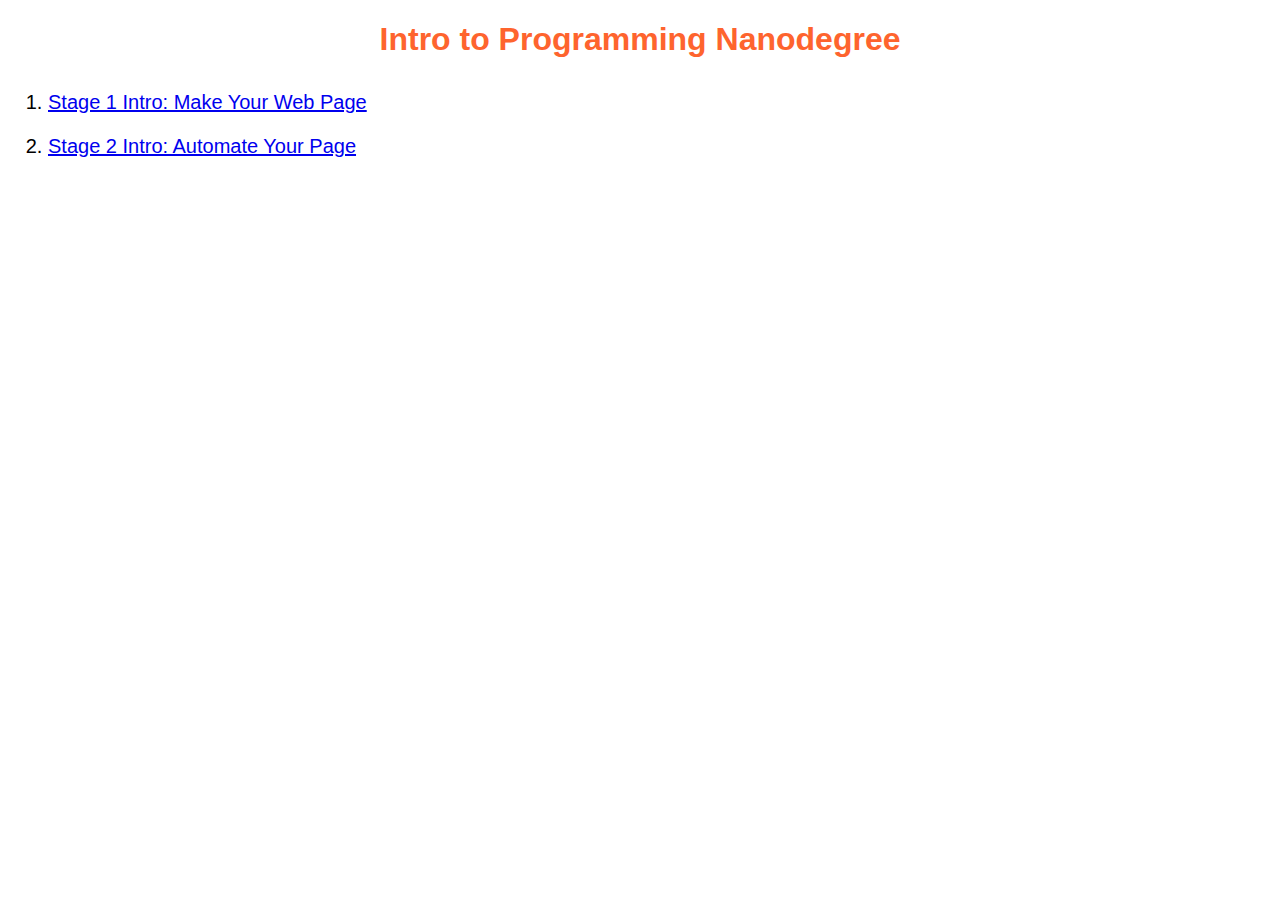
<file: HuangNote/index.html>
<!DOCTYPE html>
<html>
<head>
	<meta charset="utf-8">
	<meta name="viewpoint" content="width=device-width, initial-scale=1">
    <link rel="stylesheet" type="text/css" href="css/main.css">
	<title>Huang's Note</title>
</head>
<body>
	<h1>Intro to Programming Nanodegree</h1>
	<ol>
		<li><a href="stage1.html">Stage 1 Intro: Make Your Web Page</a></li>
		<li><a href="stage2.html">Stage 2 Intro: Automate Your Page</a></li>
	</ol>
</body>
</file>
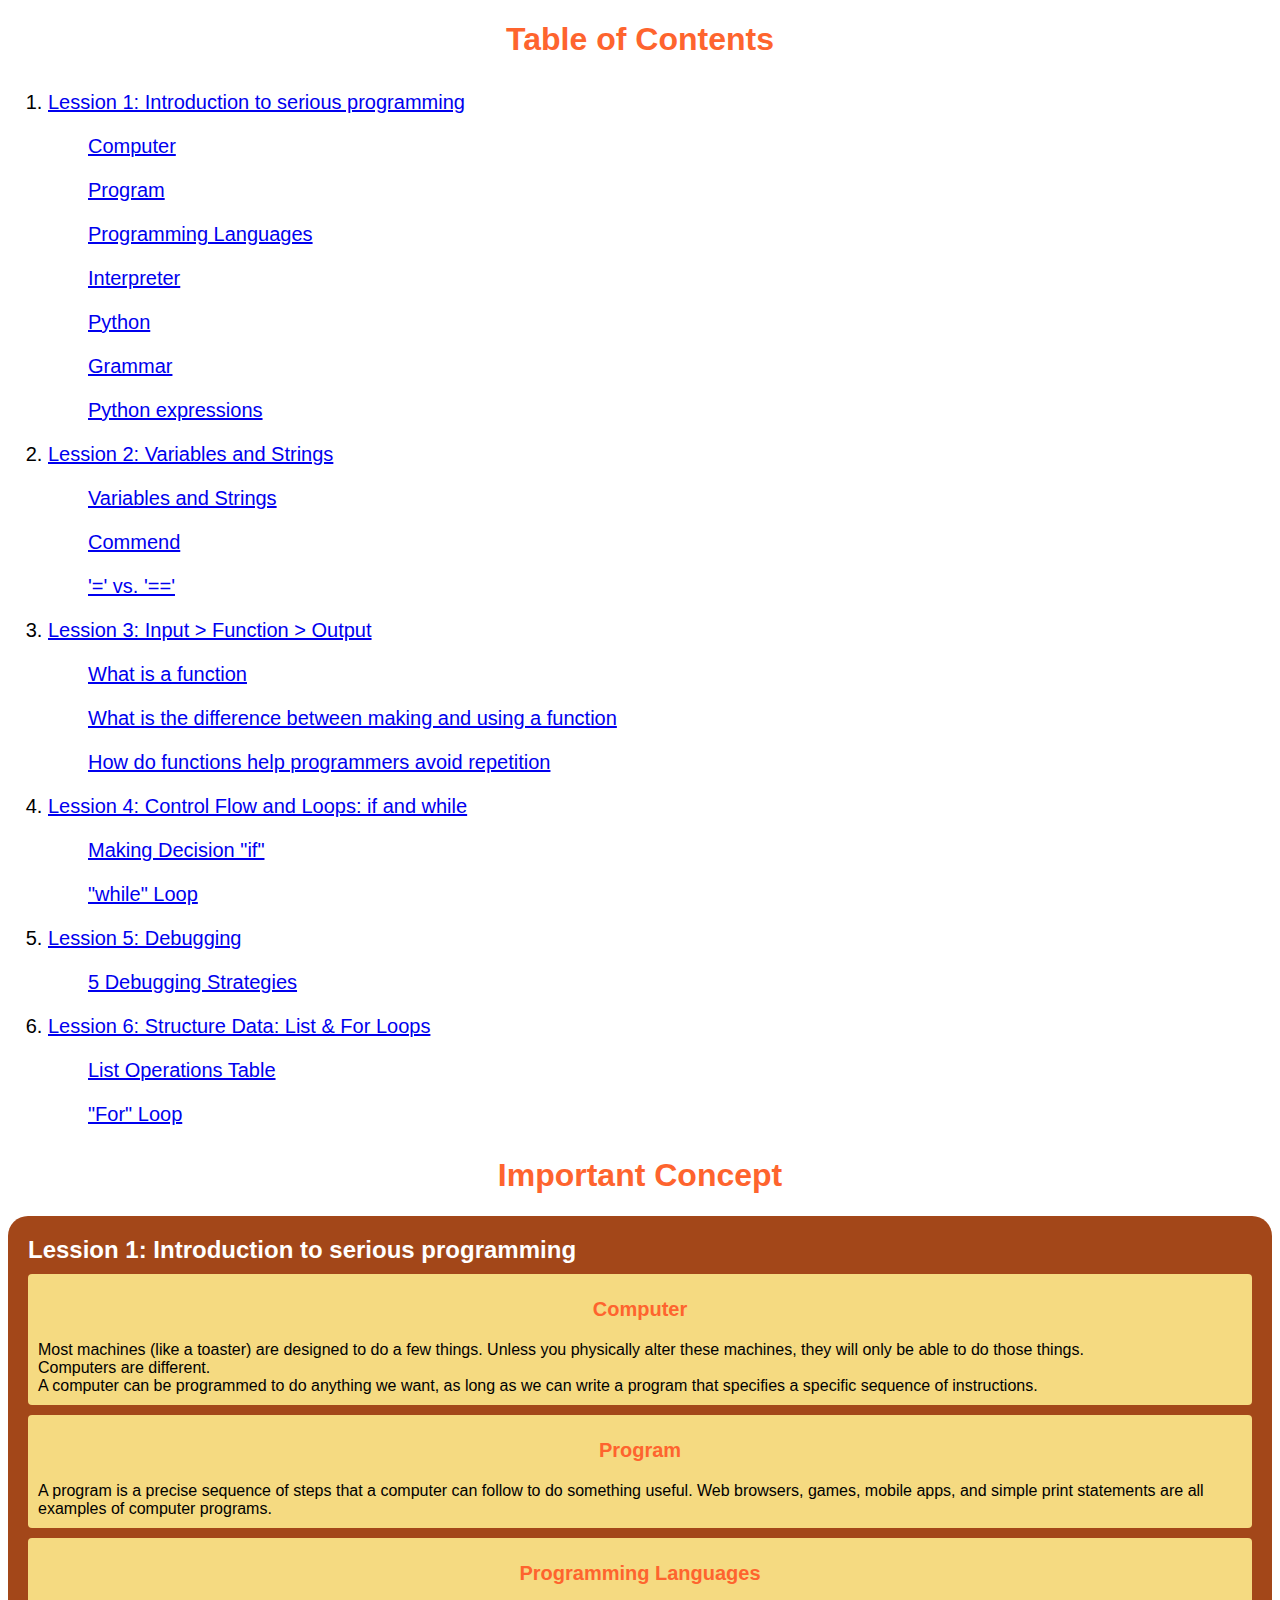
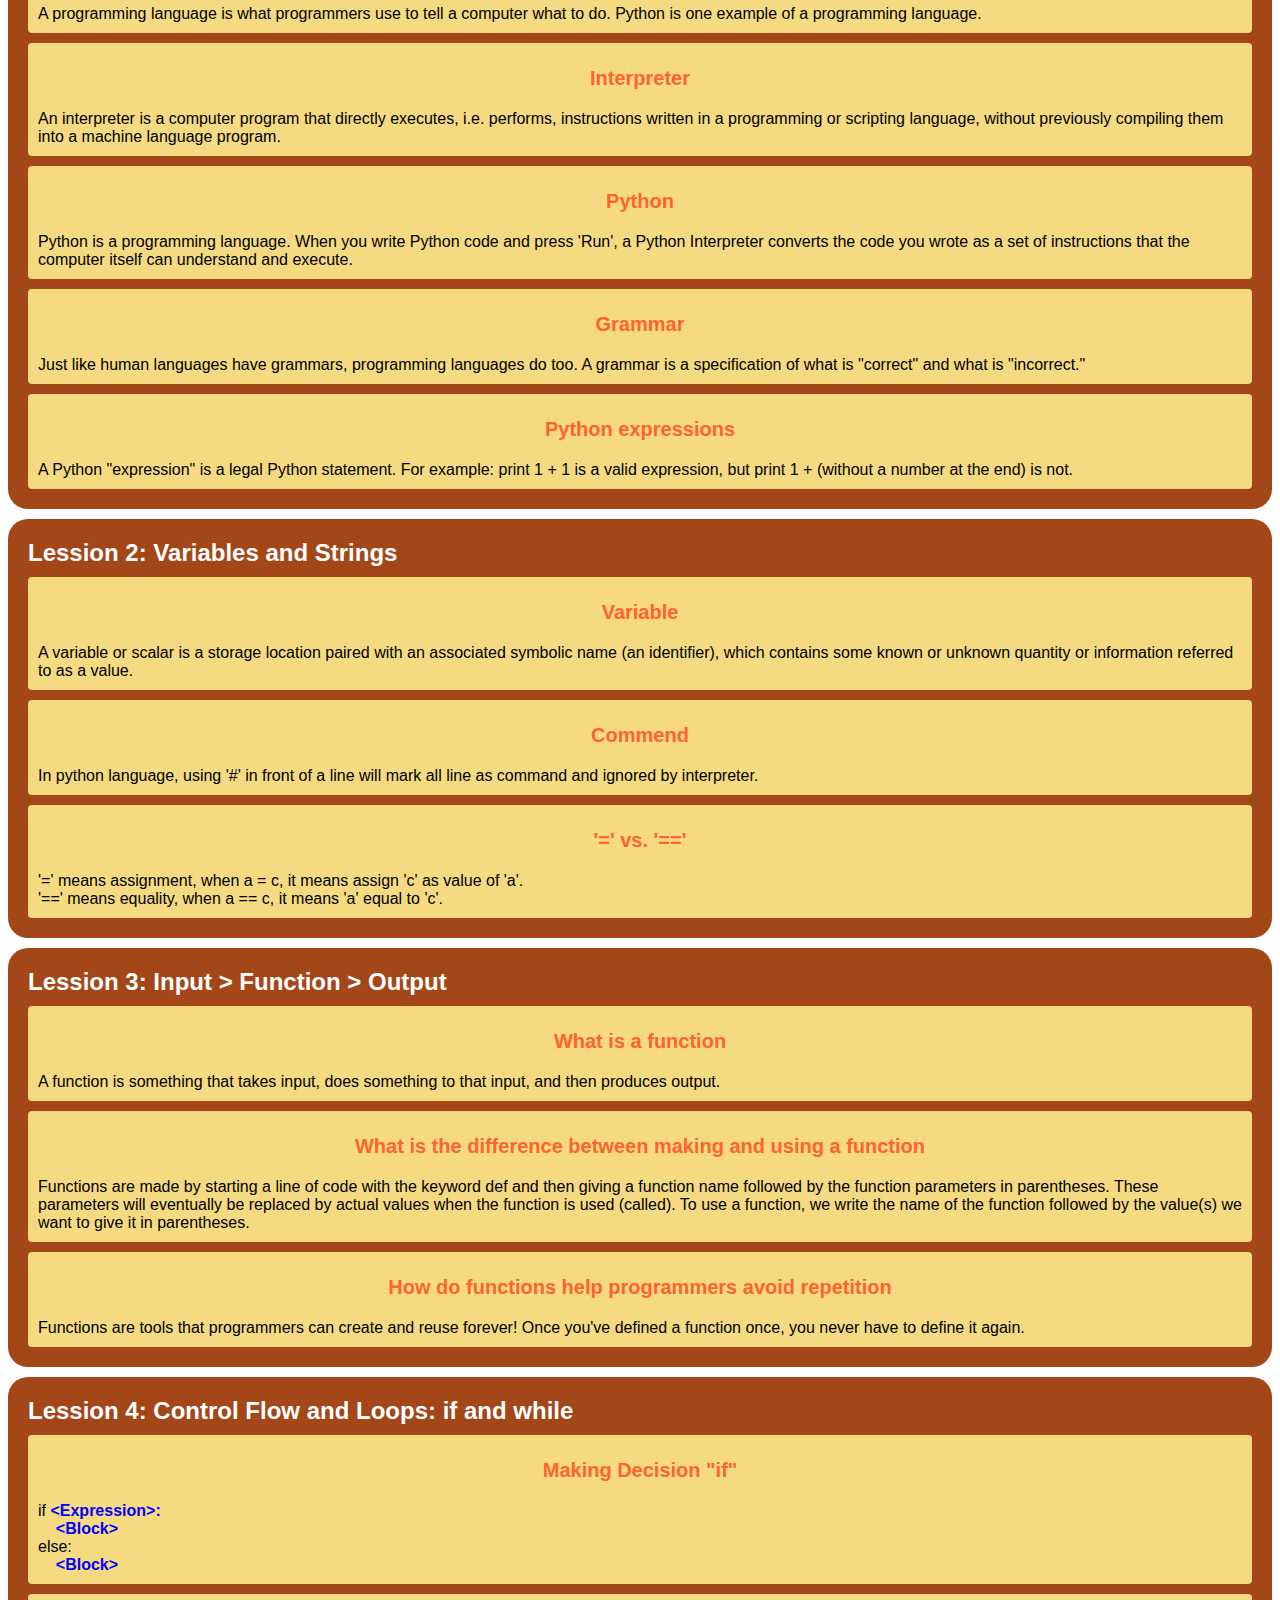
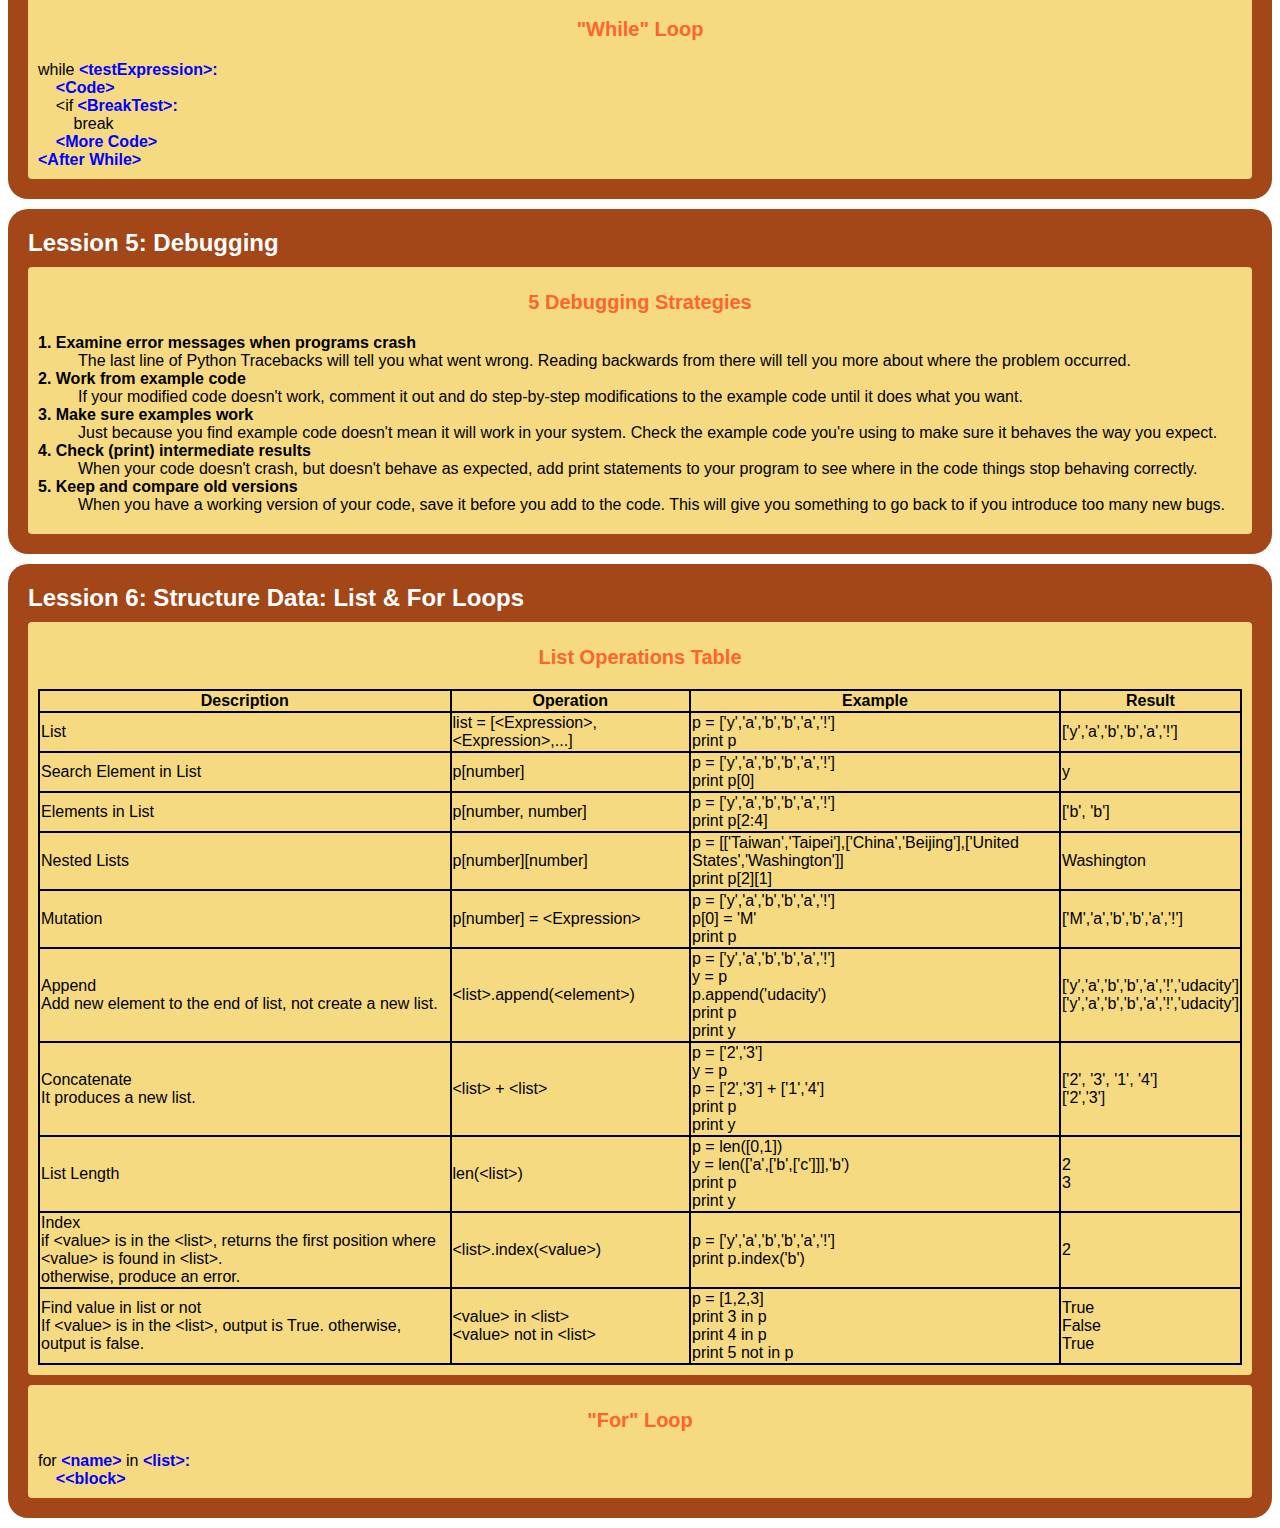
<file: HuangNote/stage2.html>
<!DOCTYPE html> <!-- Declare this document type -->
<html>
<head> <!--The element contains information of this web page-->
    <meta charset="utf-8"> <!-- Character encoding -->
    <meta name="viewpoint" content="width=device-width, initial-scale=1">
    <link rel="stylesheet" type="text/css" href="css/main.css">
	<title>Intro: Automate Your Page</title> <!-- The element display the name on the browser bar -->
</head>
<body>
	<div class="TOC">
        <h1>Table of Contents</h1>
        <ol>
            <li><a href="#lession-1">Lession 1: Introduction to serious programming</a>
                <ul>
                    <li><a href="#lession-1-1">Computer</a></li>
                    <li><a href="#lession-1-2">Program</a></li>
                    <li><a href="#lession-1-3">Programming Languages</a></li>
                    <li><a href="#lession-1-4">Interpreter</a></li>
                    <li><a href="#lession-1-5">Python</a></li>
                    <li><a href="#lession-1-6">Grammar</a></li>
                    <li><a href="#lession-1-7">Python expressions</a></li>
                </ul>
            </li>
            <li><a href="#lession-2">Lession 2: Variables and Strings</a>
                <ul>
                    <li><a href="#lession-2-1">Variables and Strings</a></li>
                    <li><a href="#lession-2-2">Commend</a></li>
                    <li><a href="#lession-2-3">'=' vs. '=='</a></li>
                </ul>
            </li>
            <li><a href="#lession-3">Lession 3: Input > Function > Output</a>
                <ul>
                    <li><a href="#lession-3-1">What is a function</a></li>
                    <li><a href="#lession-3-2">What is the difference between making and using a function</a></li>
                    <li><a href="#lession-3-3">How do functions help programmers avoid repetition</a></li>
                </ul>
            </li>
            <li><a href="#lession-4">Lession 4: Control Flow and Loops: if and while</a>
                <ul>
                    <li><a href="#lession-4-1">Making Decision "if"</a></li>
                    <li><a href="#lession-4-2">"while" Loop</a></li>
                </ul>
            </li>
            <li><a href="#lession-5">Lession 5: Debugging</a>
                <ul>
                    <li><a href="#lession-5-1">5 Debugging Strategies</a></li>
                </ul>
            </li>
            <li><a href="#lession-6">Lession 6: Structure Data: List &amp; For Loops</a>
                <ul>
                    <li><a href="#lession-6-1">List Operations Table</a></li>
                    <li><a href="#lession-6-2">"For" Loop</a></li>
                </ul>
            </li>
        </ol>
    </div>
	<h1>Important Concept</h1>
	<div class="lesson">
        <h2 id="lession-1">Lession 1: Introduction to serious programming</h2>
        <div class="concept"> <!-- Prepare for description of concept section style markup. -->             
            <h3 id="lession-1-1">Computer</h3>
            <div class="des_concept">
                Most machines (like a toaster) are designed to do a few things. Unless you physically alter these machines, they will only be able to do those things.<br>
                Computers are different.<br>
                A computer can be programmed to do anything we want, as long as we can write a program that specifies a specific sequence of instructions. 
            </div>
        </div>
        <div class="concept"> <!-- Prepare for description of concept section style markup. -->             
            <h3 id="lession-1-2">Program</h3>
            <div class="des_concept">
                A program is a precise sequence of steps that a computer can follow to do something useful. Web browsers, games, mobile apps, and simple print statements are all examples of computer programs. 
            </div>
        </div>
        <div class="concept"> <!-- Prepare for description of concept section style markup. -->             
            <h3 id="lession-1-3">Programming Languages</h3>
            <div class="des_concept">
                A programming language is what programmers use to tell a computer what to do. Python is one example of a programming language.
            </div>
        </div>
        <div class="concept"> <!-- Prepare for description of concept section style markup. -->             
            <h3 id="lession-1-4">Interpreter</h3>
            <div class="des_concept">
                An interpreter is a computer program that directly executes, i.e. performs, instructions written in a programming or scripting language, without previously compiling them into a machine language program.
            </div>
        </div>
        <div class="concept"> <!-- Prepare for description of concept section style markup. -->             
            <h3 id="lession-1-5">Python</h3>
            <div class="des_concept">
                Python is a programming language. When you write Python code and press 'Run', a Python Interpreter converts the code you wrote as a set of instructions that the computer itself can understand and execute.
            </div>
        </div>
        <div class="concept"> <!-- Prepare for description of concept section style markup. -->             
            <h3 id="lession-1-6">Grammar</h3>
            <div class="des_concept">
                Just like human languages have grammars, programming languages do too. A grammar is a specification of what is "correct" and what is "incorrect."
            </div>
        </div>
        <div class="concept"> <!-- Prepare for description of concept section style markup. -->             
            <h3 id="lession-1-7">Python expressions</h3>
            <div class="des_concept">
                A Python "expression" is a legal Python statement. For example: print 1 + 1 is a valid expression, but print 1 + (without a number at the end) is not.
            </div>
        </div>
    </div>
    <div class="lesson">
        <h2 id="lession-2">Lession 2: Variables and Strings</h2>
        <div class="concept"> <!-- Prepare for description of concept section style markup. -->             
            <h3 id="lession-2-1">Variable</h3>
            <div class="des_concept">
                A variable or scalar is a storage location paired with an associated symbolic name (an identifier), which contains some known or unknown quantity or information referred to as a value. 
            </div>
        </div>
        <div class="concept"> <!-- Prepare for description of concept section style markup. -->             
            <h3 id="lession-2-2">Commend</h3>
            <div class="des_concept">
                In python language, using <b>'#'</b> in front of a line will mark all line as command and ignored by interpreter.
            </div>
        </div>
        <div class="concept"> <!-- Prepare for description of concept section style markup. -->             
            <h3 id="lession-2-3">'=' vs. '=='</h3>
            <div class="des_concept">
                <b>'='</b> means assignment, when a = c, it means assign 'c' as value of 'a'.<br>
                <b>'=='</b> means equality, when a == c, it means 'a' equal to 'c'.
            </div>
        </div>
    </div>
    <div class="lesson">
        <h2 id="lession-3">Lession 3: Input > Function > Output</h2>
        <div class="concept"> <!-- Prepare for description of concept section style markup. -->             
            <h3 id="lession-3-1">What is a function</h3>
            <div class="des_concept">
                A function is something that takes input, does something to that input, and then produces output.
            </div>
        </div>
        <div class="concept"> <!-- Prepare for description of concept section style markup. -->             
            <h3 id="lession-3-2">What is the difference between making and using a function</h3>
            <div class="des_concept">
                Functions are made by starting a line of code with the keyword def and then giving a function name followed by the function parameters in parentheses. These parameters will eventually be replaced by actual values when the function is used (called).
                To use a function, we write the name of the function followed by the value(s) we want to give it in parentheses.
            </div>
        </div>
        <div class="concept"> <!-- Prepare for description of concept section style markup. -->             
            <h3 id="lession-3-3">How do functions help programmers avoid repetition</h3>
            <div class="des_concept">
                Functions are tools that programmers can create and reuse forever! Once you've defined a function once, you never have to define it again.
            </div>
        </div>
    </div>
    <div class="lesson">
        <h2 id="lession-4">Lession 4: Control Flow and Loops: if and while</h2>
        <div class="concept"> <!-- Prepare for description of concept section style markup. -->             
            <h3 id="lession-4-1">Making Decision "if"</h3>
            <div class="des_concept">
                if <span class="expression">&lt;Expression&gt;:</span><br>
                <span class="expression">&nbsp;&nbsp;&nbsp;&nbsp;&lt;Block&gt;</span><br>
                else:<br>
                <span class="expression">&nbsp;&nbsp;&nbsp;&nbsp;&lt;Block&gt;</span>
            </div>
        </div>
        <div class="concept"> <!-- Prepare for description of concept section style markup. -->             
            <h3 id="lession-4-2">"While" Loop</h3>
            <div class="des_concept">
                while <span class="expression">&lt;testExpression&gt;:</span><br>
                <span class="expression">&nbsp;&nbsp;&nbsp;&nbsp;&lt;Code&gt;</span><br>
                &nbsp;&nbsp;&nbsp;&nbsp;&lt;if <span class="expression">&lt;BreakTest&gt;:</span><br>
                &nbsp;&nbsp;&nbsp;&nbsp;&nbsp;&nbsp;&nbsp;&nbsp;break<br>
                <span class="expression">&nbsp;&nbsp;&nbsp;&nbsp;&lt;More Code&gt;</span><br>
                <span class="expression">&lt;After While&gt;</span>
            </div>
        </div>
    </div>
    <div class="lesson">
        <h2 id="lession-5">Lession 5: Debugging</h2>
        <div class="concept"> <!-- Prepare for description of concept section style markup. -->             
            <h3 id="lession-5-1">5 Debugging Strategies</h3>
            <div class="des_concept">
                <dl> <!-- <dl> defines a description list -->
                    <dt>1. Examine error messages when programs crash</dt> <!-- <dt> defines the term (name) -->
                    <dd>The last line of Python Tracebacks will tell you what went wrong. Reading backwards from there will tell you more about where the problem occurred.</dd> <!-- <dd> defines the data (description) -->
                    <dt>2. Work from example code</dt>
                    <dd>If your modified code doesn't work, comment it out and do step-by-step modifications to the example code until it does what you want.</dd>
                    <dt>3. Make sure examples work</dt>
                    <dd>Just because you find example code doesn't mean it will work in your system. Check the example code you're using to make sure it behaves the way you expect.</dd>
                    <dt>4. Check (print) intermediate results</dt>
                    <dd>When your code doesn't crash, but doesn't behave as expected, add print statements to your program to see where in the code things stop behaving correctly.</dd>
                    <dt>5. Keep and compare old versions</dt>
                    <dd>When you have a working version of your code, save it before you add to the code. This will give you something to go back to if you introduce too many new bugs.</dd>
                </dl>
            </div>
        </div>
    </div>
    <div class="lesson">
        <h2 id="lession-6">Lession 6: Structure Data: List &amp; For Loops</h2>
        <div class="concept"> <!-- Prepare for description of concept section style markup. -->             
            <h3 id="lession-6-1">List Operations Table</h3>
            <div class="des_concept">
                <table> <!-- This a start tag when create a table. -->
                    <tr> <!-- "tr" tag create a row in the table. -->
                        <th>Description</th>  <!-- "th" tag create a header column in the table. -->
                        <th>Operation</th>
                        <th>Example</th>
                        <th>Result</th>
                    </tr>
                    <tr>
                        <td>List</td> <!-- "td" tag create a simple column in the table. -->
                        <td><b>list = [&lt;Expression&gt;,&lt;Expression&gt;,...]</b></td>
                        <td>p = ['y','a','b','b','a','!']<br>print p</td>
                        <td>['y','a','b','b','a','!']</td>
                    </tr>
                    <tr>
                        <td>Search Element in List</td> 
                        <td><b>p[number]</b></td>
                        <td>p = ['y','a','b','b','a','!']<br>print p[0]</td>
                        <td>y</td>
                    </tr>
                    <tr>
                        <td>Elements in List</td> 
                        <td><b>p[number, number]</b></td>
                        <td>p = ['y','a','b','b','a','!']<br>print p[2:4]</td>
                        <td>['b', 'b']</td>
                    </tr>
                    <tr>
                        <td>Nested Lists</td> 
                        <td><b>p[number][number]</b></td>
                        <td>p = [['Taiwan','Taipei'],['China','Beijing'],['United States','Washington']]<br>print p[2][1]</td>
                        <td>Washington</td>
                    </tr>
                    <tr>
                        <td>Mutation</td> 
                        <td><b>p[number] = &lt;Expression&gt;</b></td>
                        <td>p = ['y','a','b','b','a','!']<br>p[0] = 'M'<br>print p</td>
                        <td>[<b>'M'</b>,'a','b','b','a','!']</td>
                    </tr>
                    <tr>
                        <td>Append<br>Add new element to the end of list, not create a new list.</td> 
                        <td><b>&lt;list&gt;.append(&lt;element&gt;)</b></td>
                        <td>p = ['y','a','b','b','a','!']<br><b>y = p</b><br>p.append('udacity')<br>print p<br>print y</td>
                        <td>['y','a','b','b','a','!',<b>'udacity'</b>]<br>['y','a','b','b','a','!',<b>'udacity'</b>]</td>
                    </tr>
                    <tr>
                        <td>Concatenate<br>It produces a new list.</td> 
                        <td><b>&lt;list&gt; + &lt;list&gt;</b></td>
                        <td>p = ['2','3']<br><b>y = p</b><br>p = ['2','3'] + ['1','4']<br>print p<br>print y</td>
                        <td>['2', '3', '1', '4']<br>['2','3']</td>
                    </tr>
                    <tr>
                        <td>List Length</td> 
                        <td><b>len(&lt;list&gt;)</b></td>
                        <td>p = len([0,1])<br>y = len(['a',['b',['c']]],'b')<br>print p<br>print y</td>
                        <td>2<br>3</td>
                    </tr>
                    <tr>
                        <td>Index<br>if &lt;value&gt; is in the &lt;list&gt;, returns the first position where &lt;value&gt; is found in &lt;list&gt;.<br>otherwise, produce an error.</td> 
                        <td><b>&lt;list&gt;.index(&lt;value&gt;)</b></td>
                        <td>p = ['y','a','b','b','a','!']<br>print p.index('b')</td>
                        <td>2</td>
                    </tr>
                    <tr>
                        <td>Find value in list or not<br>If &lt;value&gt; is in the &lt;list&gt;, output is True. otherwise, output is false.</td> 
                        <td><b>&lt;value&gt; in &lt;list&gt;<br>&lt;value&gt; not in &lt;list&gt;</b></td>
                        <td>p = [1,2,3]<br>print 3 <b>in</b> p<br>print 4 <b>in</b> p<br>print 5 <b>not in</b> p</td>
                        <td>True<br>False<br>True</td>
                    </tr>
                </table>
            </div>
        </div>
        <div class="concept"> <!-- Prepare for description of concept section style markup. -->             
            <h3 id="lession-6-2">"For" Loop</h3>
            <div class="des_concept">
                for <span class="expression">&lt;name&gt;</span> in <span class="expression">&lt;list&gt;:</span><br>
                &nbsp;&nbsp;&nbsp;&nbsp;<span class="expression">&lt;&lt;block&gt;</span>
            </div>
        </div> 
    </div>
</body>
</file>
<file: HuangNote/css/main.css>
/* The box-sizing property is used to tell the browser content, padding and border, but not the margin (width and height) should include. */
*{
	box-sizing: border-box;
	-webkit-box-sizing: border-box;
	-moz-box-sizing: border-box;
	-ms-box-sizing: border-sizing;
}

/* This code apply to body with white background and change font family to "Helvetica". */
body {
    background-color: white;
    font-family: Helvetica, Times, serif; /* using "fallback" font in case certian browser don't support the chosen font.*/
}

/* This code apply to h1 with color:#FE642E. */
h1 {
	color: #FE642E;
	text-align: center;
}

h2 {
	color: white;
	margin: 10px;
} 

h3 {
	color: #FE642E;
	font-size: 20px;
	font-weight: bold;
	text-align: center;
}

/* Remove the bullets that show up by default in unordered lists */
ul {
	list-style-type: none; 
}

/* line-height with 44px will be more easy for pad and phone screen when using thumb.*/
li {
	font-size: 20px;
	line-height: 44px; 
}

/* Defind boder style on table */
table, th, td{
    border: 2px solid black;
    border-collapse: collapse;
    margin-left: auto; /* "margin-left: auto" and "margin-right: auto" can put table in the center of browser */
    margin-right: auto;
}

/* define description list style */
dt{
    font-weight: bold;
}

/* This code apply to class "lesson" only with color:#A34719 as background; */
.lesson {
    background: #A34719;
	border-radius: 20px;
	padding: 10px;
	margin-bottom: 10px;
}

/* This code apply to the concept. */
.concept{
	background-color: #F5DA81;
	border-radius: 4px;
	padding: 4px;
	margin: 10px;
}

/* This code apply to the description of concept. */
.des_concept {
	font-weight: lighter;
	margin: 6px;
}

/* This code apply to the progress of stage. */
.stage {
	font-style: italic;
}

/* for span class "foo" */
span.foo {
    color: blue;
    font-weight: bold;
}

/* Highlight the important sentence */
span.highlight {
    color: blue;
    font-style: italic;
    font-weight: bold;
}
/* demo only */
div.voo {
    color: red;
    font-weight: bold;
}

/* style for expression input */
span.expression {
	color: blue;
	font-weight: bold;
}
</file>
